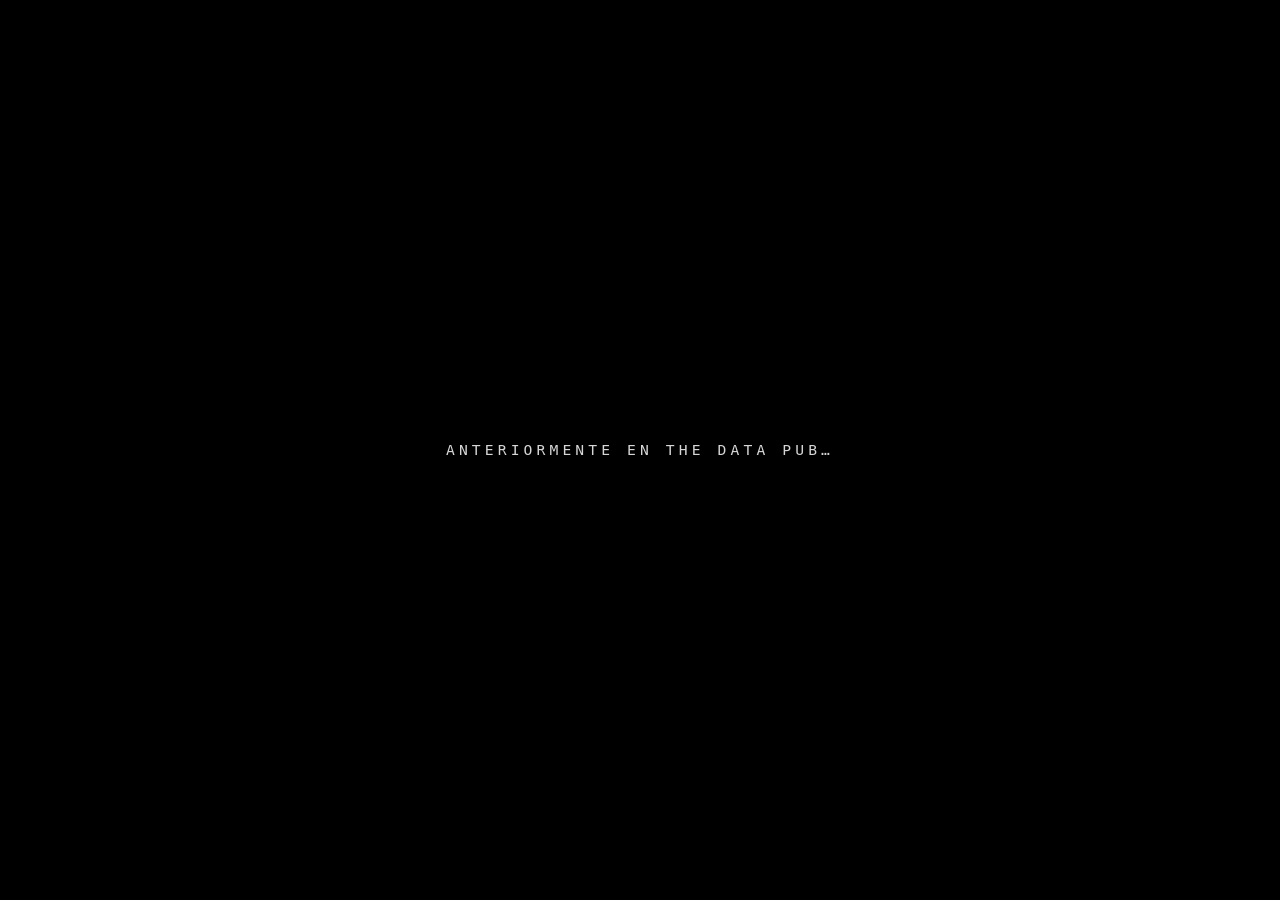
<file: index.html>
<!doctype html>
<meta charset="utf-8">
<title>Post-AI Data Stack</title>
<meta http-equiv="refresh" content="0; url=deck/">
<style>html{background:#000;color:#fff;font-family:Helvetica,Arial,sans-serif}a{color:#f5c542}</style>
<p><a href="deck/">Post-AI Data Stack · The Data Pub</a></p>
</file>
<file: deck/styles.css>
/* Post-AI Data Stack · Welch-style: black, thin white strokes, mono labels,
   one accent for "inside the boundary". Stage is a fixed 1920×1080 canvas. */
:root {
  --bg: #000;
  --fg: #fff;
  --dim: #d6d6d6;    /* secondary text: ~84% white, readable from the back */
  --faint: #a3a3a3;  /* tertiary: labels, credits, dim strokes */
  --hair: rgba(255, 255, 255, 0.3);
  --accent: #f5c542;
  --accent-dim: rgba(245, 197, 66, 0.35);
  --good: #7ee0a1;
  --bad: #ff6b5f;
  --sans: "Helvetica Neue", Helvetica, Inter, Arial, sans-serif;
  --mono: "SF Mono", ui-monospace, Menlo, "JetBrains Mono", monospace;
  --stroke: 2px;
  --pad-x: 120px;
  --pad-y: 96px;
  --ease: cubic-bezier(0.2, 0.7, 0.2, 1);
}

* { box-sizing: border-box; }
html, body { margin: 0; height: 100%; background: var(--bg); color: var(--fg); overflow: hidden; }
body { font-family: var(--sans); -webkit-font-smoothing: antialiased; }
body.idle { cursor: none; }
html, body { touch-action: manipulation; overscroll-behavior: none; } /* no double-tap zoom or pull-to-refresh */
#hint { position: fixed; left: 50%; bottom: 24px; transform: translateX(-50%); z-index: 45; padding: 10px 18px; border-radius: 999px;
        background: rgba(0, 0, 0, 0.8); border: 1px solid var(--faint); color: var(--fg); font: 15px/1.3 var(--mono);
        width: max-content; max-width: calc(100vw - 32px); white-space: normal; text-align: center; transition: opacity 0.6s; pointer-events: none; }
#hint.gone { opacity: 0; }

#field { position: fixed; inset: 0; z-index: 0; }
#stage, #chrome { position: fixed; /* fixed: a 1920px absolute box widens the mobile layout viewport and pushes the stage off-screen */ left: 0; top: 0; width: 1920px; height: 1080px; transform-origin: 0 0; }
#stage { z-index: 1; }
#chrome { z-index: 2; pointer-events: none; }
#black { position: fixed; inset: 0; background: #000; z-index: 50; opacity: 0; pointer-events: none; transition: opacity 0.4s; }
#black.on { opacity: 1; }

/* ---- slides --------------------------------------------------------------- */
.slide {
  position: absolute; inset: 0; padding: var(--pad-y) var(--pad-x);
  opacity: 0; visibility: hidden; transition: opacity 0.6s var(--ease), visibility 0s 0.6s;
  font-size: 36px; line-height: 1.35;
}
.slide.active { opacity: 1; visibility: visible; transition: opacity 0.6s var(--ease), visibility 0s; }
.slide.center { display: flex; flex-direction: column; justify-content: center; align-items: center; text-align: center; }
.slide.middle { display: flex; flex-direction: column; justify-content: center; }
.slide.bleed { padding: 0; }

/* ---- type ----------------------------------------------------------------- */
.t-hero  { font-size: 168px; font-weight: 500; line-height: 1; letter-spacing: -0.03em; margin: 0; }
.t-title { font-size: 88px; font-weight: 500; line-height: 1.05; letter-spacing: -0.02em; margin: 0 0 40px; }
.t-sub   { font-size: 48px; font-weight: 400; line-height: 1.2; margin: 0 0 28px; color: var(--dim); }
.t-body  { font-size: 36px; line-height: 1.4; }
.t-small { font-size: 28px; line-height: 1.4; }
.t-label { font-family: var(--mono); font-size: 22px; letter-spacing: 0.28em; text-transform: uppercase; color: var(--dim); }
.mono { font-family: var(--mono); }
.dim { color: var(--dim); }
.faint { color: var(--faint); }
.accent { color: var(--accent); }
.good { color: var(--good); }
.bad { color: var(--bad); }
.quote { font-size: 56px; line-height: 1.25; font-weight: 400; max-width: 1500px; }
.quote::before { content: "“"; } .quote::after { content: "”"; }
.cite { font-family: var(--mono); font-size: 22px; color: var(--dim); letter-spacing: 0.06em; }
.cite.foot { position: absolute; left: var(--pad-x); bottom: 110px; }
strong { font-weight: 600; }
em { font-style: normal; color: var(--accent); }

/* ---- layout helpers ------------------------------------------------------- */
.stack > * + * { margin-top: var(--gap, 28px); }
.row { display: flex; gap: var(--gap, 48px); align-items: center; }
.cols { display: grid; grid-template-columns: repeat(var(--n, 2), 1fr); gap: var(--gap, 64px); }
.grow { flex: 1; }

.bullets { list-style: none; padding: 0; margin: 0; }
.bullets li { position: relative; padding-left: 56px; margin: 0 0 26px; }
.bullets li::before { content: ""; position: absolute; left: 0; top: 0.68em; width: 28px; height: var(--stroke); background: var(--faint); }
.bullets li .mark { position: absolute; left: 0; top: 0; width: 40px; font-family: var(--mono); }
.bullets li:has(.mark)::before { display: none; }

.box { border: var(--stroke) solid var(--faint); border-radius: 18px; padding: 28px 36px; }
.box.accent { border-color: var(--accent); }
.chip { display: inline-block; font-family: var(--mono); font-size: 22px; letter-spacing: 0.12em; text-transform: uppercase;
        border: var(--stroke) solid var(--faint); border-radius: 999px; padding: 6px 18px; color: var(--dim); }

.frame { border: var(--stroke) solid var(--hair); border-radius: 14px; overflow: hidden; background: #000; }
.frame img, .frame video { display: block; width: 100%; height: 100%; object-fit: contain; }
img.fit { max-width: 100%; max-height: 100%; object-fit: contain; display: block; }

pre, code { font-family: var(--mono); }
pre.code { font-size: 24px; line-height: 1.45; margin: 0; padding: 24px 28px; border: var(--stroke) solid var(--hair); border-radius: 14px; white-space: pre; overflow: hidden; }

/* ---- SVG primitives (use pathLength="1" with .draw) ----------------------- */
svg { overflow: visible; }
svg .ln     { fill: none; stroke: var(--fg); stroke-width: 2; }
svg .ln-dim { fill: none; stroke: var(--faint); stroke-width: 2; }
svg .ln-hair{ fill: none; stroke: var(--hair); stroke-width: 1.5; }
svg .ln-acc { fill: none; stroke: var(--accent); stroke-width: 2.5; }
svg .fill-acc { fill: var(--accent); }
svg .fill-fg  { fill: var(--fg); }
svg .lbl { font-family: var(--mono); font-size: 22px; letter-spacing: 0.2em; fill: var(--dim); text-transform: uppercase; }
svg .txt { font-family: var(--sans); font-size: 32px; fill: var(--fg); }
svg .draw { stroke-dasharray: 1; stroke-dashoffset: 1; transition: stroke-dashoffset 1.4s var(--ease); }
.slide.active svg .draw:not([data-step]), svg .draw.shown { stroke-dashoffset: 0; }

/* ---- build steps ---------------------------------------------------------- */
[data-step], [data-step-only] { opacity: 0; transform: translateY(14px); transition: opacity 0.5s var(--ease), transform 0.5s var(--ease); }
[data-step].shown, [data-step-only].shown { opacity: 1; transform: none; }
svg [data-step], svg [data-step-only] { transform: none; }
[data-step-hide] { transition: opacity 0.4s var(--ease); }
[data-step-hide].gone { opacity: 0; }
/* .dim-after: earlier items fade back once later steps appear (use on lists) */
.focus-last > .shown:not(:last-child):has(~ .shown) { opacity: 0.6; }

/* ---- chrome --------------------------------------------------------------- */
#label { position: absolute; left: var(--pad-x); bottom: 44px; font-family: var(--mono); font-size: 20px;
         letter-spacing: 0.3em; text-transform: uppercase; color: var(--faint); }
#progress { position: absolute; left: 0; bottom: 0; height: 3px; background: var(--hair); transition: width 0.6s var(--ease); }
#counter { position: absolute; right: 72px; bottom: 44px; min-width: 340px; padding: 18px 28px 20px;
           border: var(--stroke) solid var(--faint); border-radius: 16px; background: rgba(0, 0, 0, 0.72);
           opacity: 0; transform: translateY(10px); transition: opacity 0.5s var(--ease), transform 0.5s var(--ease); }
#counter.on { opacity: 1; transform: none; }
#counter .k { font-family: var(--mono); font-size: 18px; letter-spacing: 0.28em; text-transform: uppercase; color: var(--dim); }
#counter .value { display: block; margin-top: 6px; font-size: 40px; font-weight: 500; }
#counter.flash { animation: counter-flash 1.2s var(--ease); }
@keyframes counter-flash { 0% { border-color: var(--accent); box-shadow: 0 0 0 6px var(--accent-dim); } 100% { border-color: var(--faint); box-shadow: 0 0 0 0 transparent; } }

#notes { position: fixed; left: 0; right: 0; bottom: 0; max-height: 42vh; overflow: auto; z-index: 40; display: none;
         background: rgba(12, 12, 12, 0.94); border-top: 1px solid #333; padding: 18px 28px; font-size: 18px; line-height: 1.5; }
#notes.on { display: block; }
#notes .meta { font-family: var(--mono); color: #999; margin-bottom: 8px; }
/* mirror (presenter) window: bigger notes, live clock */
body.mirror #notes { max-height: 48vh; font-size: 22px; background: rgba(12, 12, 12, 0.95); }
body.mirror #notes .meta { font-size: 18px; color: #bbb; }
body.mirror #notes .clock { color: #fff; font-size: 26px; }
body.mirror #notes .late { color: var(--bad); } body.mirror #notes .early { color: var(--good); }
body.mirror #notes .next { color: #888; }
body.mirror #notes .dir { color: var(--accent); }
#notes p { margin: 0 0 0.6em; max-width: 90ch; }

/* ---- screenshot mode: no transitions, final states ------------------------ */
.shot *, .shot *::before, .shot *::after { transition: none !important; animation-duration: 0s !important; animation-delay: 0s !important; }
</file>
